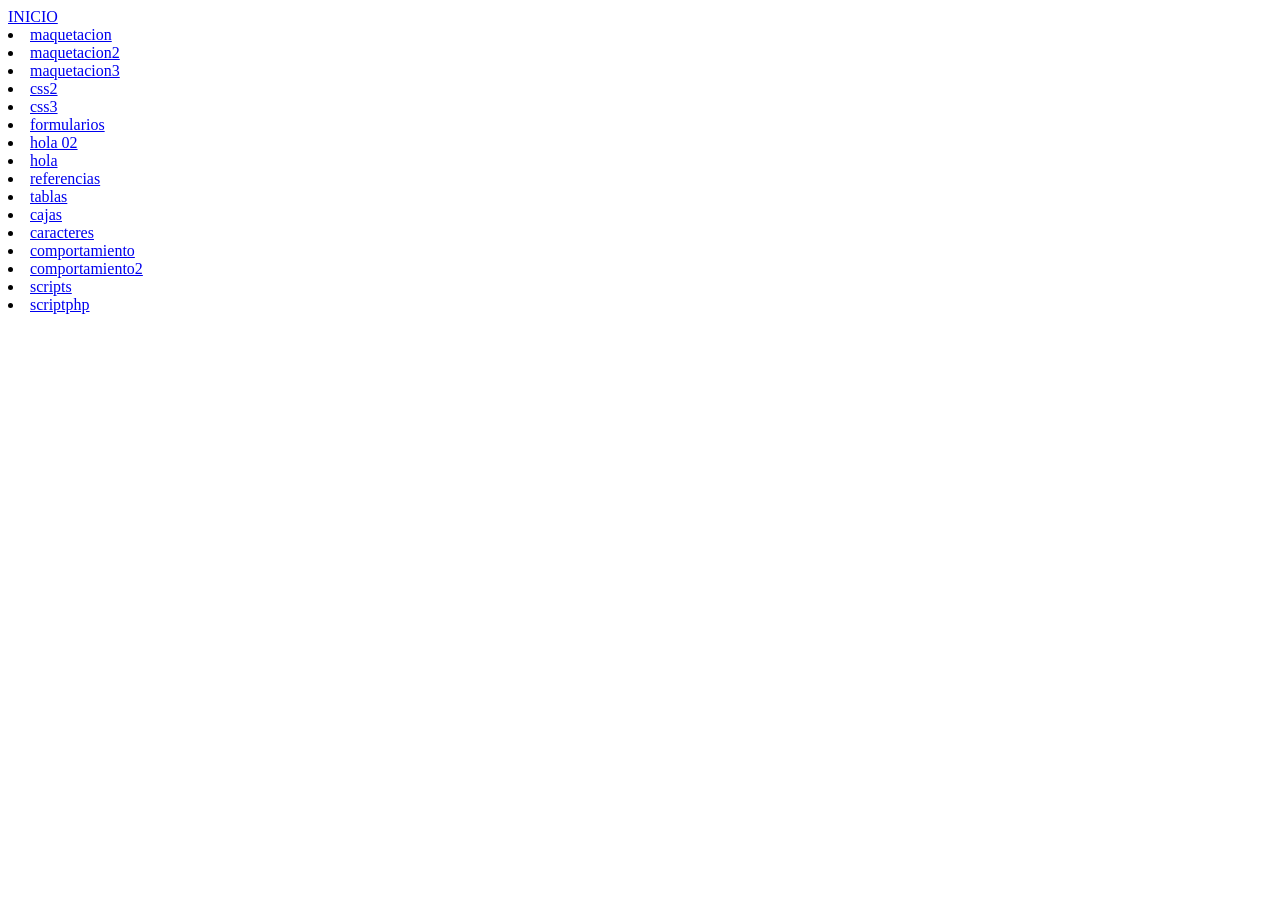
<file: parcial1/index.html>
<!doctype html>
<html lang="es">
 <head>
   <title>Parcial1</title>
   <meta charset="utf-8">
   <link rel="stylesheet" type="text/css" href="style.css">
	
 </head>


	<a href="index.html">INICIO</a>

				<li><a href="maquetacion.html">maquetacion</a></li>
				<li><a href="maquetacion2.html">maquetacion2</a></li>
				<li><a href="maquetacion3.html">maquetacion3</a></li>
			
		
				<li><a href="css2.html">css2</a></li>
				<li><a href="css3.html">css3</a></li>
			
				<li><a href="formularios.html">formularios</a></li>
				<li><a href="hola 02.html">hola 02</a></li>
			
					<li><a href="hola.html">hola</a></li>
				<li><a href="referencias.html">referencias</a></li>
				<li><a href="tablas.html">tablas</a></li>
				<li><a href="cajas.html">cajas</a></li>
				<li><a href="caracteres.html">caracteres</a></li>
				<li><a href="comportamiento.html">comportamiento</a></li>
				<li><a href="comportamiento2.html">comportamiento2</a></li>
				<li><a href="scripts.php">scripts</a></li>
				<li><a href="scriptphp.php">scriptphp</a></li>

			
 </body>
 </html>
</file>
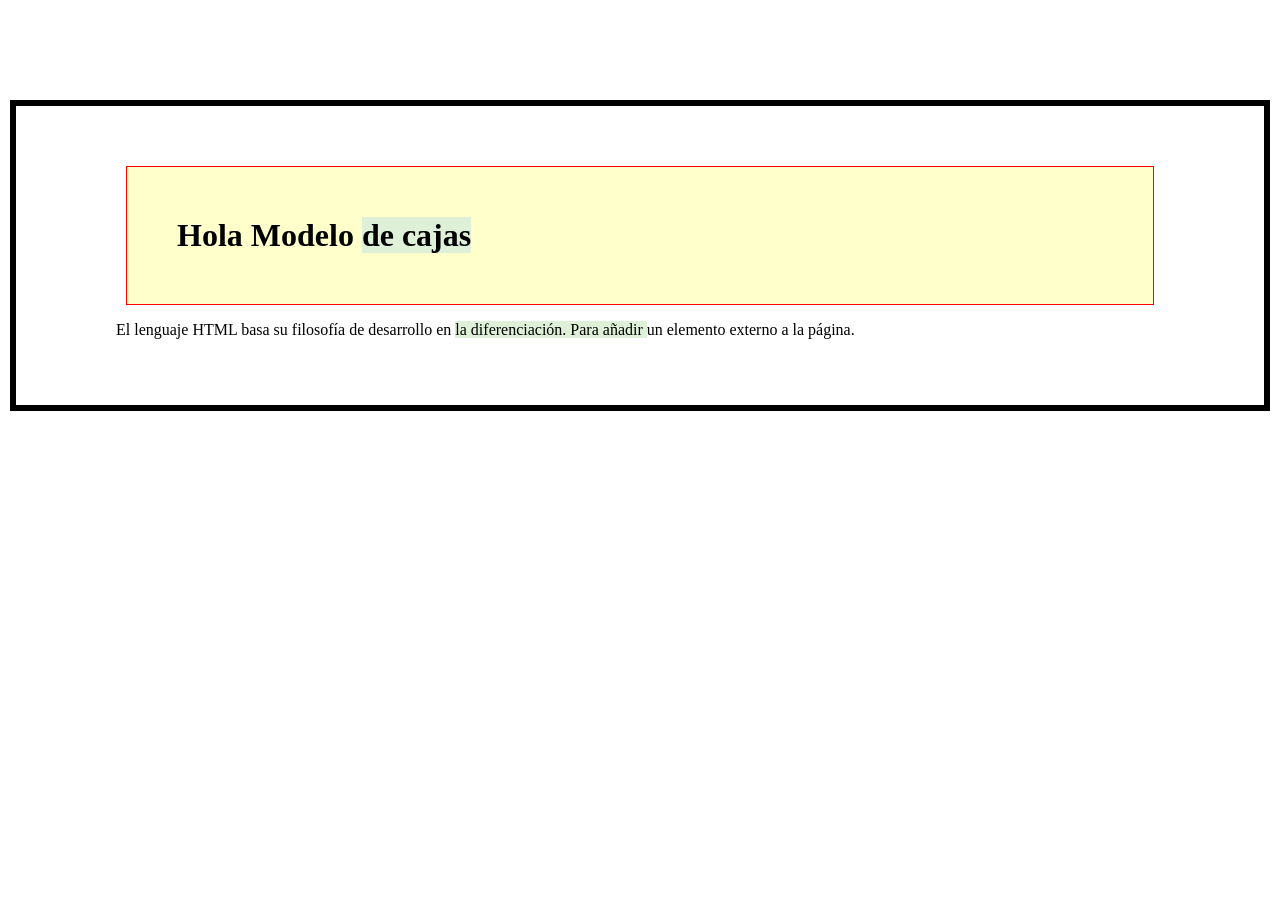
<file: parcial1/cajas.html>
<!doctype html>
<html lang="es">
  <head>
    <title> CAJAS </title>
    <meta charset="utf-8">
    <link rel="stylesheet" type="text/css" href="cajas.css">
  </head>
  <body>
  	<h1> Hola Modelo <span> de cajas </span></h1>
  	<p>El lenguaje HTML basa su filosofía de desarrollo en <span>la diferenciación. Para añadir </span>un elemento externo a la página.
  	</p>
</html>
</file>
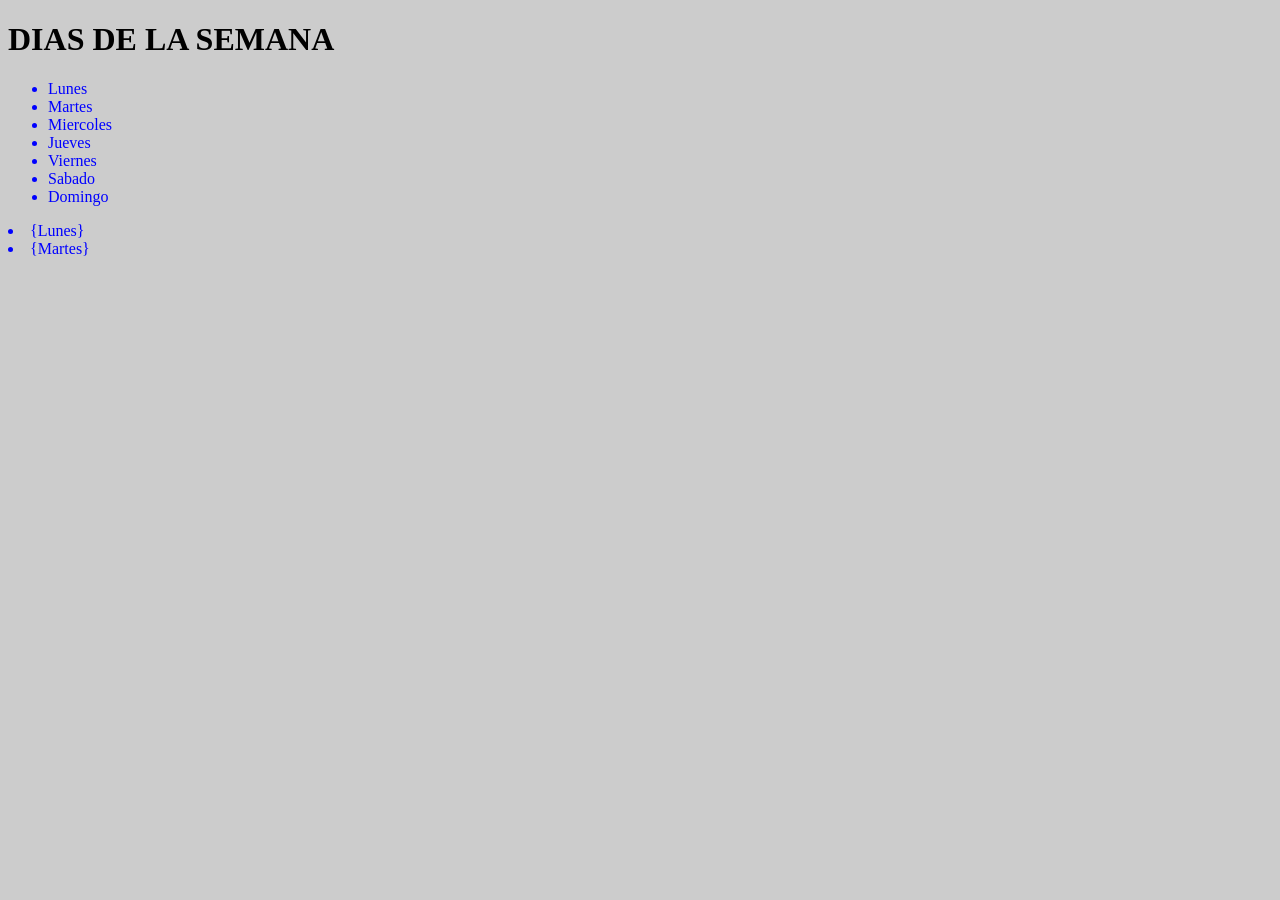
<file: parcial1/caracteres.html>
<!doctype html>
<html lang="es">
  <head>
    <title> CARACTERES </title>
    <meta charset="utf-8">
    <link rel="stylesheet" type="text/css" href="presentacion.css">
 
  </head>
  <body>
    <h1> DIAS DE LA SEMANA </h1>
    <ul>
       <li> Lunes </li>
       <li> Martes </li>
       <li> Miercoles </li>
       <li> Jueves</li>
       <li> Viernes </li>
       <li> Sabado </li>
       <li> Domingo </li>
    </ul>
  </body>
  		<li>{Lunes</n-ht ch;ld>}
  		<li>{Martes<n-ht ch;ld>}
</file>
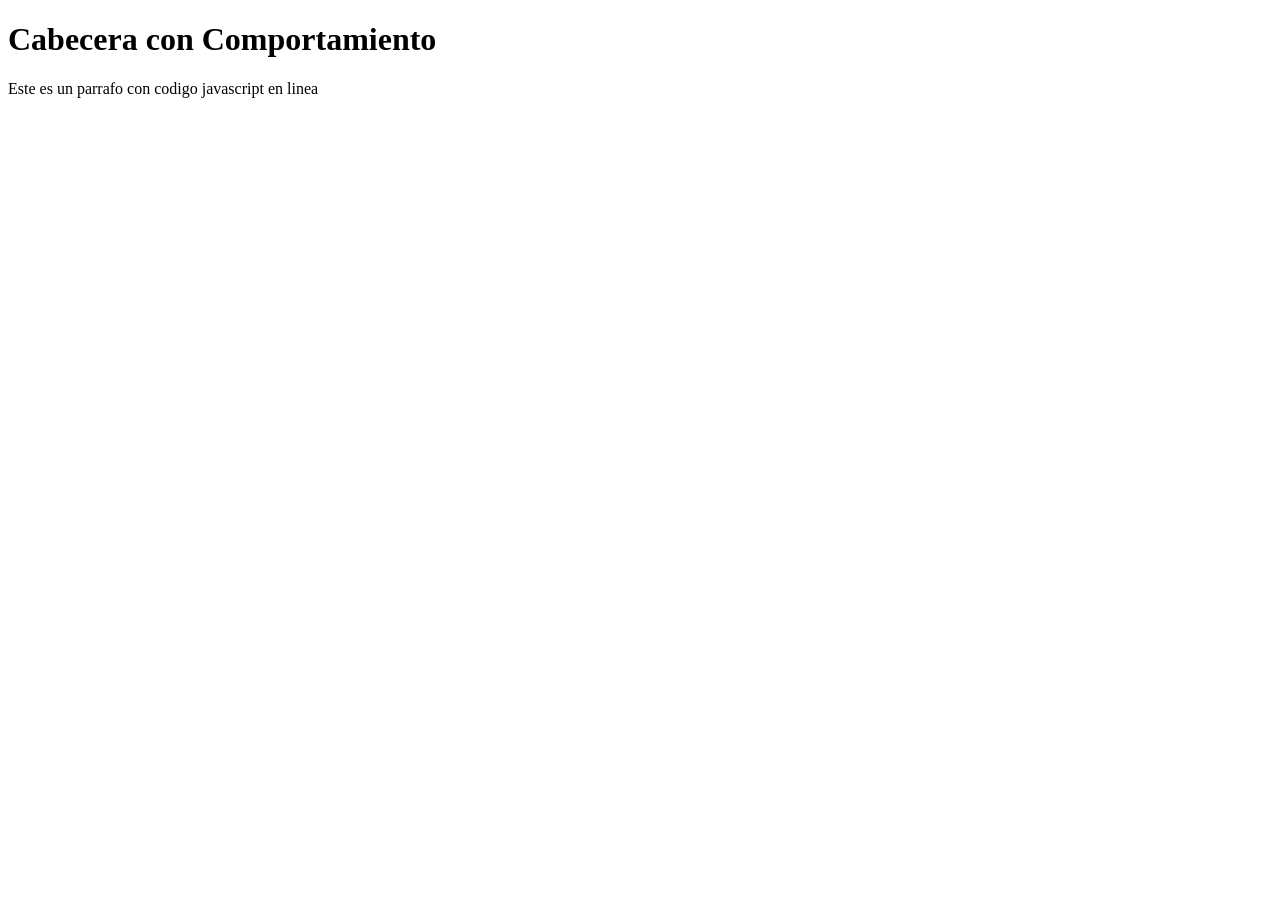
<file: parcial1/comportamiento.html>
<!doctype html>
<html lang="es">
<head>
	<title>Comportamientos</title>
	<meta charset="utf-8">
</head>
<body>
	<h1 onmouseover="alert('hola, soy cabecera')">
		Cabecera con Comportamiento
	</h1>
	<p onclick="alert('Este parrafo programa el eventoclic');">
		Este es un parrafo con codigo javascript en linea
	</p>
</body>
</html>
</file>
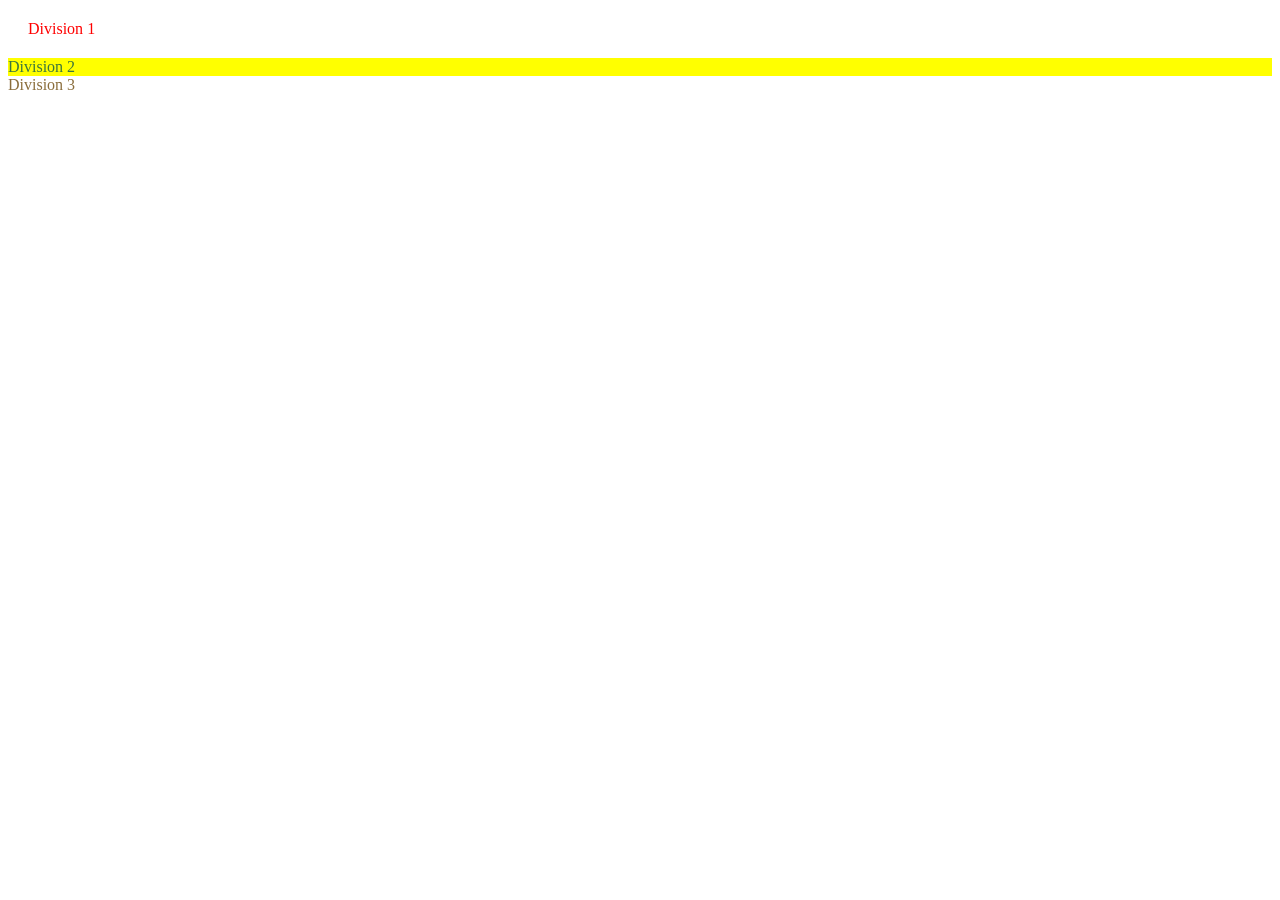
<file: parcial1/css.html>
<!doctype html>
<html lang="es">
  <head>
    <title> Estilos En Linea </title>
    <meta charset="utf-8">
  </head>
  <body>
  	<div style="color:#337ab7;margin:10px;padding:10px;color:red">
  		Division <span>1</span>
  	</div>
  	<div style="color:#3c763d;background: yellow">
  		Division 2
  	</div>
  	<div style="color:#8a6d3b">
  		Division 3
  	</div>
  </body>
</html>
</file>
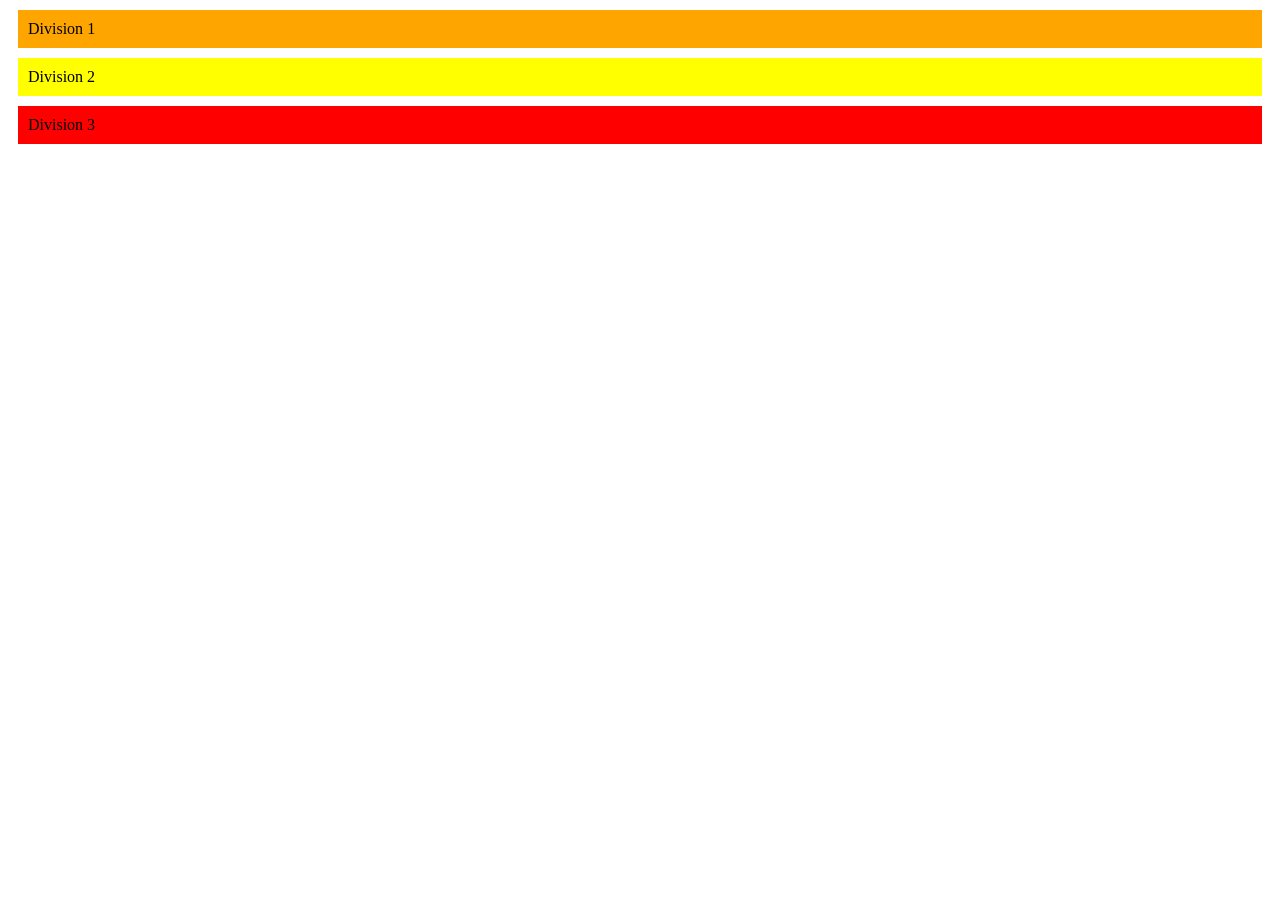
<file: parcial1/css2.html>
<!doctype html>
<html lang="es">
  <head>
    <title> Estilos Embebidos </title>
    <meta charset="utf-8">
    <style type="text/css">
    	div{margin: 10px;padding: 10px;}
    	div:nth-child(1n){background: orange;}
    	div:nth-child(2n){background: yellow;}
    	div:nth-child(3n){background: red;}
    </style>
  </head>
  <body>
  	<div>
  		Division <span>1</span>
  	</div>
  	<div>

  		Division 2
  	</div>
  	<div>
  		Division 3
  	</div>
  </body>
</html>
</file>
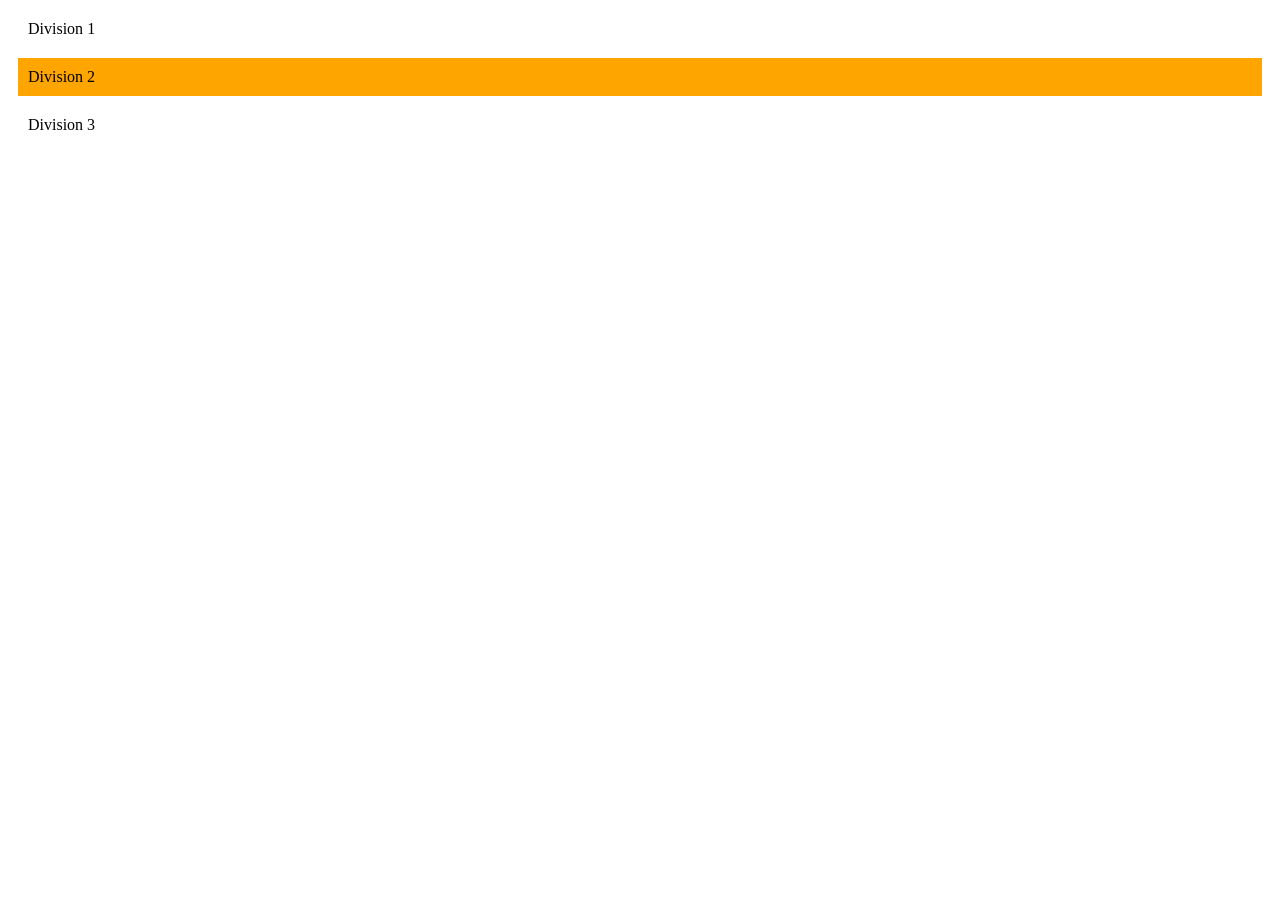
<file: parcial1/css3.html>
<!doctype html>
<html lang="es">
  <head>
    <title> Estilos Embebidos </title>
    <meta charset="utf-8">
    <style type="text/css">
    	div{margin: 10px;padding: 10px;}
    	div:nth-child(2n){background: orange;}
      
    </style>
  </head>
  <body>
  	<div>
  		Division <span>1</span>
  	<style type="text/css">
  		div:nth-child(2n){background: orange;}
  	</style>
  	
  	</div>
  	<div>
  	
  		Division 2
  	</div>
  	<div>
  		Division 3
  	</div>
  </body>
</html>
</file>
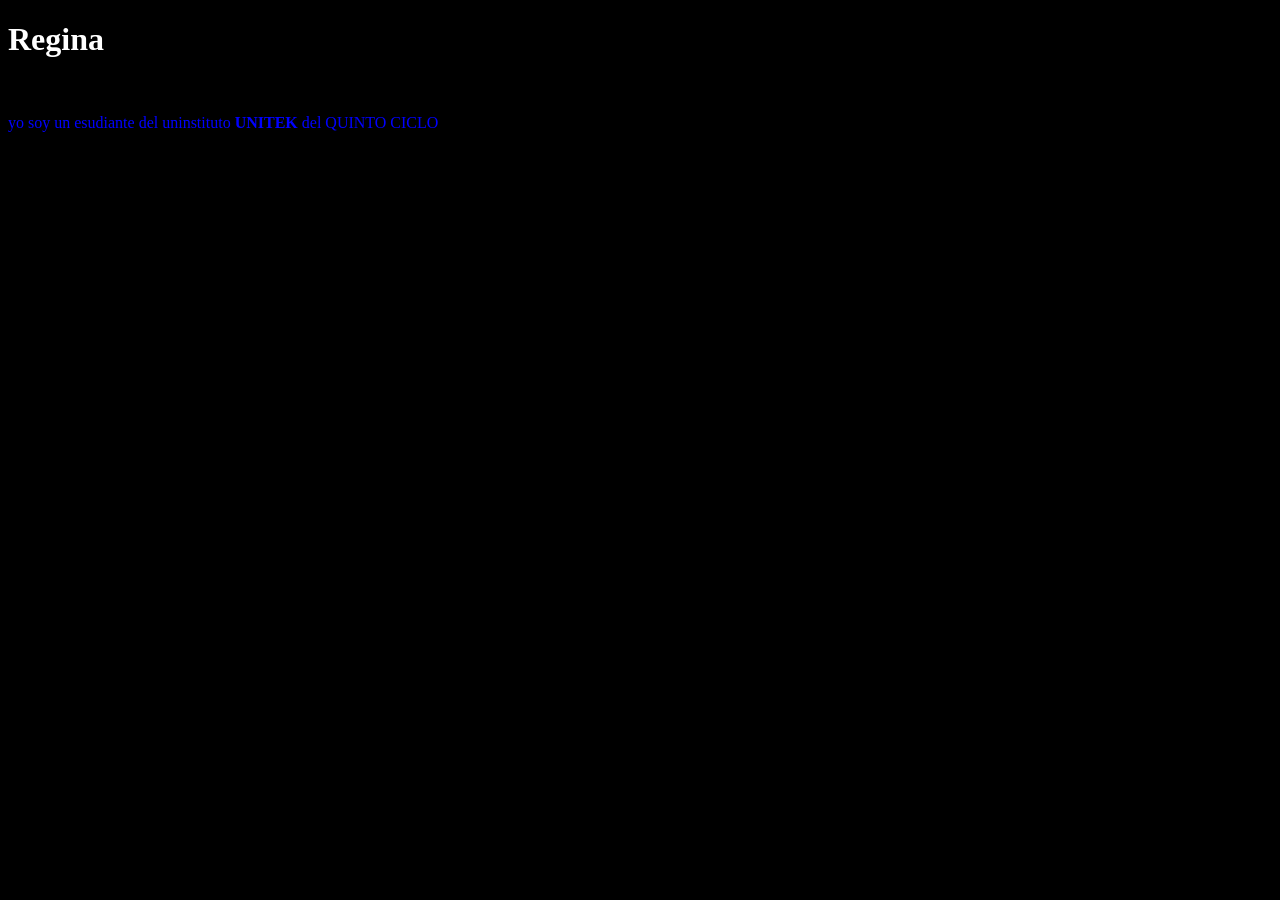
<file: parcial1/hola.html>
<!doctype html>
<html lang="es">
 <head>
   <title>biografia</title>
   <style type="text/css">
   	 body {background: black;}
   	 	h1 {color:	white;}
   	 	p {color:	blue;}
   	 	
   </style>
 </head>
 </body>

 	<h1>Regina 	</h1>h1>
 	<p>yo soy un esudiante del uninstituto <strong>	UNITEK	</strong>	del QUINTO CICLO </p>
 	<div id= "comportamiento">
   	 		click aqui
   	    </div>
   	    <script type= "text/javascript">
   	    	document.getElementById("comportamiento");
   	     	prueba.onclick= function(){alert ("Hola");
   	    </script>
 </body>
 </html>
</file>
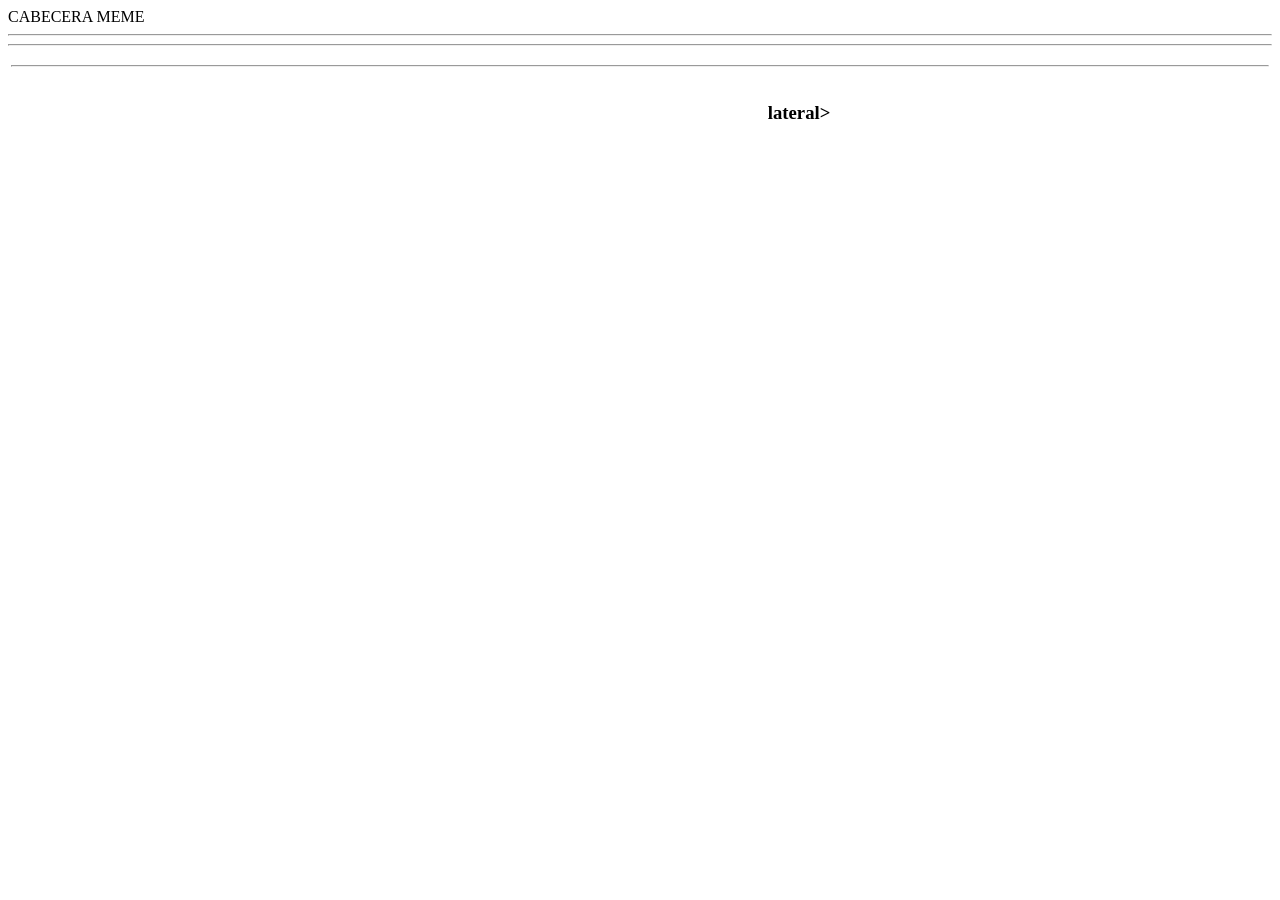
<file: parcial1/maquetacion.html>
<!doctype html>
<html lang="es">
 <head>
   <meta http-equiv="content-type" content="text/html;charset-UTF-8">
   <title>div</title>

   
 </head>
 <body>
    <table width="100%">
      <tr> CABECERA
        <td colspan="2">
        <hr>
        <tr colspan="2"> MEME
        <td></td><td></td></tr>
        <hr>
        <tr>
        <td width="60%"></td>
        <La diagramación, también llamada a veces maquetación, es un oficio del diseño editorial que se encarga de organizar en un espacio, contenidos escritos, visuales y en algunos casos audiovisuales (multimedia) en medios impresos y electrónicos, como libros, diarios y revistas.>

        <En el caso de un diario, la maquetación sigue los objetivos y líneas gráficas y editoriales de ese impreso. Las principales líneas editoriales para la maquetación de un diario incluyen la jerarquización de los artículos por orden de importancia.>

        <td width="40%"><h3>lateral></td>
        <hr>
</file>
<file: parcial1/style.css>
*{
		padding:0px;
		margen:0px;}
	#header{
		margin:auto;
		width:500px;
		font-family:Ariel,helvetica,sans-serif;
	}
	ul, ol{
		list-style:none;
	}
	.nav li a {
		background-color:#000;
		color:#fff;
		text-decoration:none;
		padding:10px 15px;
		display:block;
	}
	.nav li a:hover{
		background-color:#434343;
	
	}
</file>
<file: parcial1/cajas.css>
body{
	 margin:100px 10px;
	 padding: 50px 100px;
	 border:1px solid blue;
	 border:4px solid green;
	 border:6px solid black;
	 }
h1{
	background: #ffc;
	border:1px solid red;
	margin: 10px; 
	padding: 50px;
}
span{
	background: #dff0d8;}
</file>
<file: parcial1/presentacion.css>
body{background:#ccc;}
    		li {color:blue;}
   	 	    li {color:blue;}
</file>
